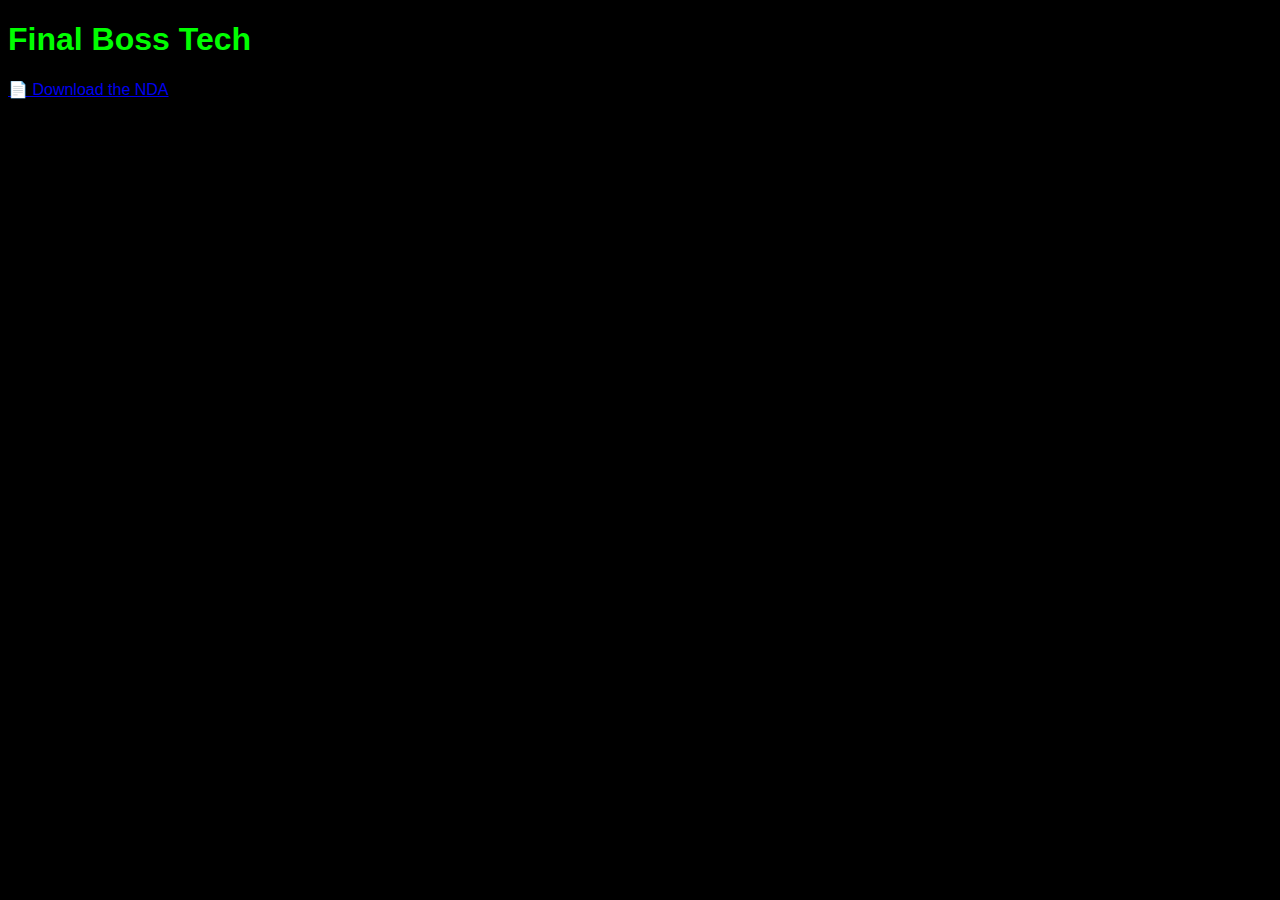
<file: finalboss-licensing-portal/index.html>
<!DOCTYPE html>
<html>
<head>
  <meta charset="utf-8">
  <title>Final Boss Tech</title>
  <link rel="stylesheet" href="styles.css">
</head>
<body>
  <h1>Final Boss Tech</h1>

  <!-- Add the download link below: -->
  <p>
    <a href="/FinalBoss_NDA.pdf" download>
      📄 Download the NDA
    </a>
  </p>
</body>
</html>
</file>
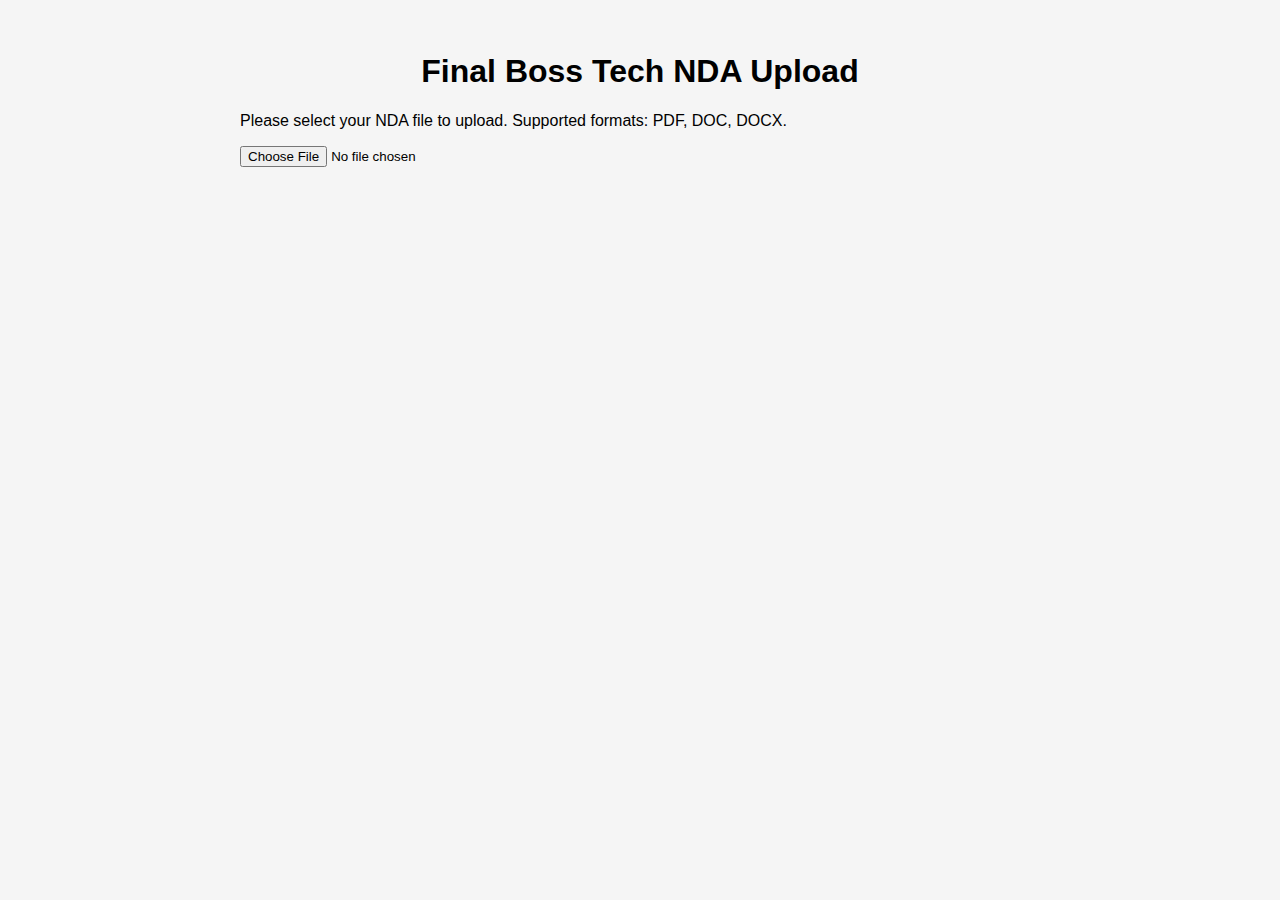
<file: finalbosstech/index.html>
<!DOCTYPE html>
<html lang="en">
<head>
  <meta charset="utf-8" />
  <meta name="viewport" content="width=device-width, initial-scale=1.0" />
  <title>Final Boss Tech NDA Upload</title>
  <style>
    body {
      font-family: Arial, sans-serif;
      padding: 2rem;
      max-width: 800px;
      margin: auto;
      background-color: #f5f5f5;
    }
    h1 {
      text-align: center;
    }
    #consent {
      margin-top: 1rem;
      padding: 1rem;
      background-color: #fff;
      border: 1px solid #ddd;
      border-radius: 4px;
    }
    #consent.hidden {
      display: none;
    }
    #status {
      margin-top: 1rem;
      font-weight: bold;
    }
    button {
      margin-right: 0.5rem;
      padding: 0.5rem 1rem;
      font-size: 1rem;
      cursor: pointer;
    }
  </style>
</head>
<body>
  <h1>Final Boss Tech NDA Upload</h1>
  <p>Please select your NDA file to upload. Supported formats: PDF, DOC, DOCX.</p>
  <input type="file" id="fileInput" accept=".pdf,.doc,.docx" />
  <div id="consent" class="hidden">
    <p>
      Before uploading, you must consent to our terms. By clicking "Accept &
      Upload" you agree that Final Boss Tech may store and process your NDA
      securely and use the information contained within to evaluate potential
      partnership opportunities. If you decline, your file will not be
      uploaded.
    </p>
    <button id="acceptBtn">Accept & Upload</button>
    <button id="declineBtn">Decline</button>
  </div>
  <div id="status"></div>
  <script>
    const fileInput = document.getElementById('fileInput');
    const consentDiv = document.getElementById('consent');
    const acceptBtn = document.getElementById('acceptBtn');
    const declineBtn = document.getElementById('declineBtn');
    const statusDiv = document.getElementById('status');
    let selectedFile;

    fileInput.addEventListener('change', (e) => {
      selectedFile = e.target.files[0];
      if (selectedFile) {
        consentDiv.classList.remove('hidden');
        statusDiv.textContent = '';
      }
    });

    declineBtn.addEventListener('click', () => {
      consentDiv.classList.add('hidden');
      statusDiv.textContent = 'Upload cancelled. You did not consent.';
      fileInput.value = '';
      selectedFile = null;
    });

    acceptBtn.addEventListener('click', async () => {
      if (!selectedFile) return;
      statusDiv.textContent = 'Uploading...';
      const formData = new FormData();
      formData.append('file', selectedFile);
      try {
        const res = await fetch('/.netlify/functions/uploadNDA', {
          method: 'POST',
          body: formData,
        });
        const data = await res.json();
        if (res.ok) {
          statusDiv.textContent =
            'Upload successful. ' + (data.message || 'Thank you for submitting your NDA.');
        } else {
          statusDiv.textContent = 'Error uploading file: ' + (data.error || res.status);
        }
      } catch (err) {
        statusDiv.textContent = 'Error uploading file: ' + err;
      } finally {
        consentDiv.classList.add('hidden');
        fileInput.value = '';
        selectedFile = null;
      }
    });
  </script>
</body>
</html>
</file>
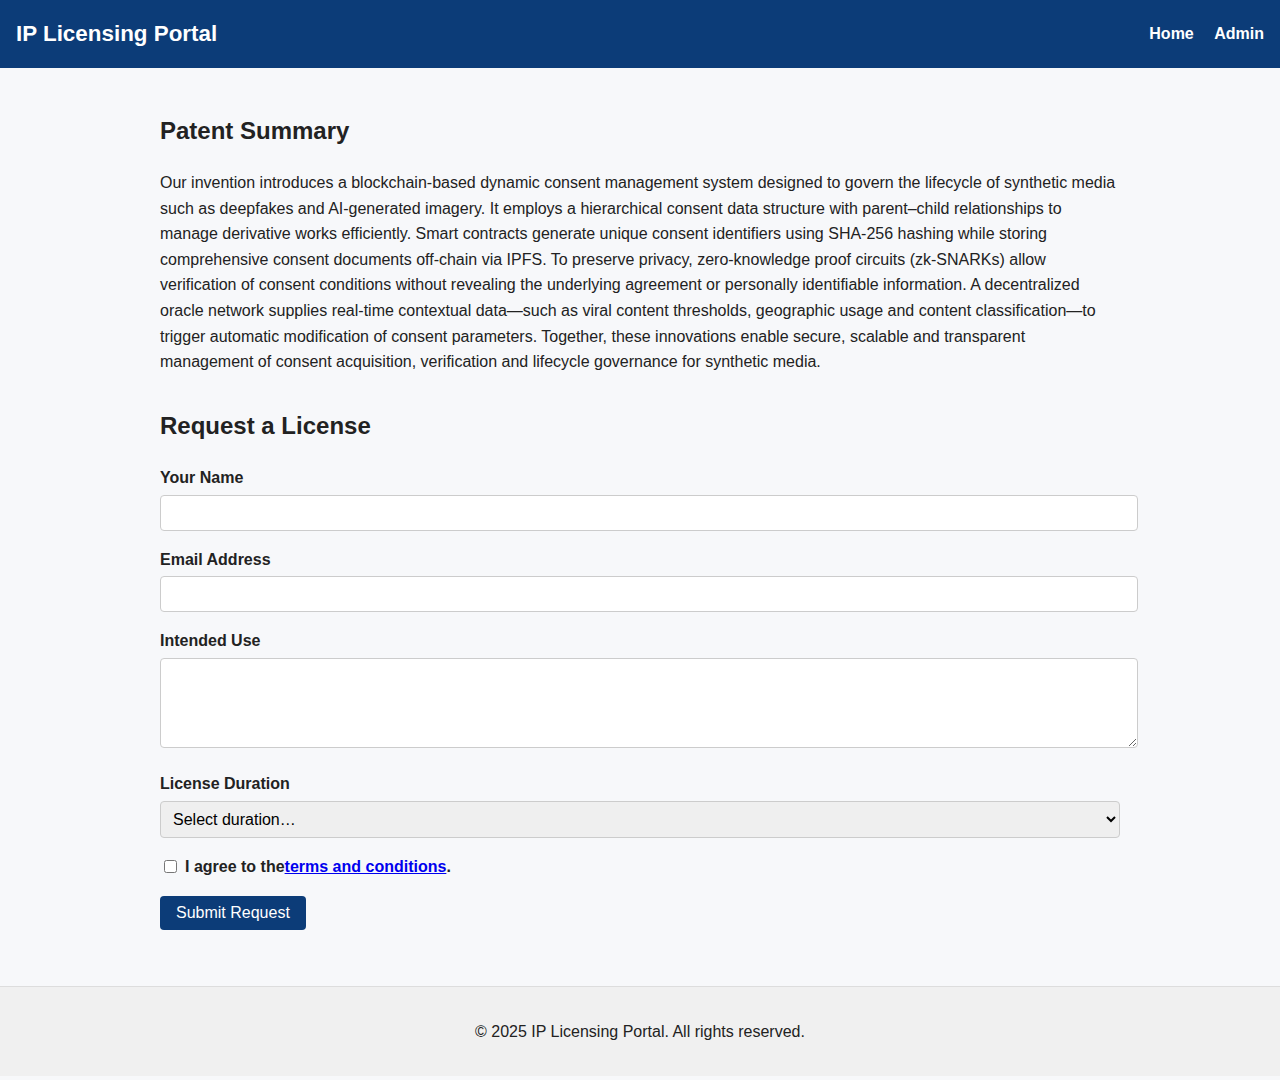
<file: ip-licensing-portal/index.html>
<!DOCTYPE html>
<html lang="en">
  <head>
    <meta charset="UTF-8" />
    <meta name="viewport" content="width=device-width, initial-scale=1.0" />
    <title>IP Licensing Portal</title>
    <link rel="stylesheet" href="style.css" />
  </head>
  <body>
    <header>
      <h1>IP Licensing Portal</h1>
      <nav>
        <a href="index.html">Home</a>
        <a href="admin.html">Admin</a>
      </nav>
    </header>

    <main>
      <section id="summary">
        <h2>Patent Summary</h2>
        <p>
          Our invention introduces a blockchain‑based dynamic consent management system
          designed to govern the lifecycle of synthetic media such as deepfakes and
          AI‑generated imagery. It employs a hierarchical consent data structure
          with parent–child relationships to manage derivative works efficiently.
          Smart contracts generate unique consent identifiers using SHA‑256 hashing
          while storing comprehensive consent documents off‑chain via IPFS. To
          preserve privacy, zero‑knowledge proof circuits (zk‑SNARKs) allow
          verification of consent conditions without revealing the underlying
          agreement or personally identifiable information. A decentralized oracle
          network supplies real‑time contextual data—such as viral content
          thresholds, geographic usage and content classification—to trigger
          automatic modification of consent parameters. Together, these
          innovations enable secure, scalable and transparent management of
          consent acquisition, verification and lifecycle governance for synthetic
          media.
        </p>
      </section>

      <section id="request-form">
        <h2>Request a License</h2>
        <form id="licenseForm">
          <label for="name">Your Name</label>
          <input type="text" id="name" name="name" required />

          <label for="email">Email Address</label>
          <input type="email" id="email" name="email" required />

          <label for="use">Intended Use</label>
          <textarea id="use" name="use" rows="4" required></textarea>

          <label for="duration">License Duration</label>
          <select id="duration" name="duration" required>
            <option value="">Select duration…</option>
            <option value="6 months">6 months</option>
            <option value="1 year">1 year</option>
            <option value="3 years">3 years</option>
            <option value="perpetual">Perpetual</option>
          </select>

          <label class="checkbox">
            <input type="checkbox" id="terms" required /> I agree to the
            <a href="#" target="_blank">terms and conditions</a>.
          </label>

          <button type="submit">Submit Request</button>
        </form>

        <div id="licenseOutput" class="hidden">
          <h3>Your Draft License</h3>
          <pre id="licenseText"></pre>
          <button id="closeLicense">Close</button>
        </div>
      </section>
    </main>

    <footer>
      <p>&copy; 2025 IP Licensing Portal. All rights reserved.</p>
    </footer>

    <script src="script.js"></script>
  </body>
</html>
</file>
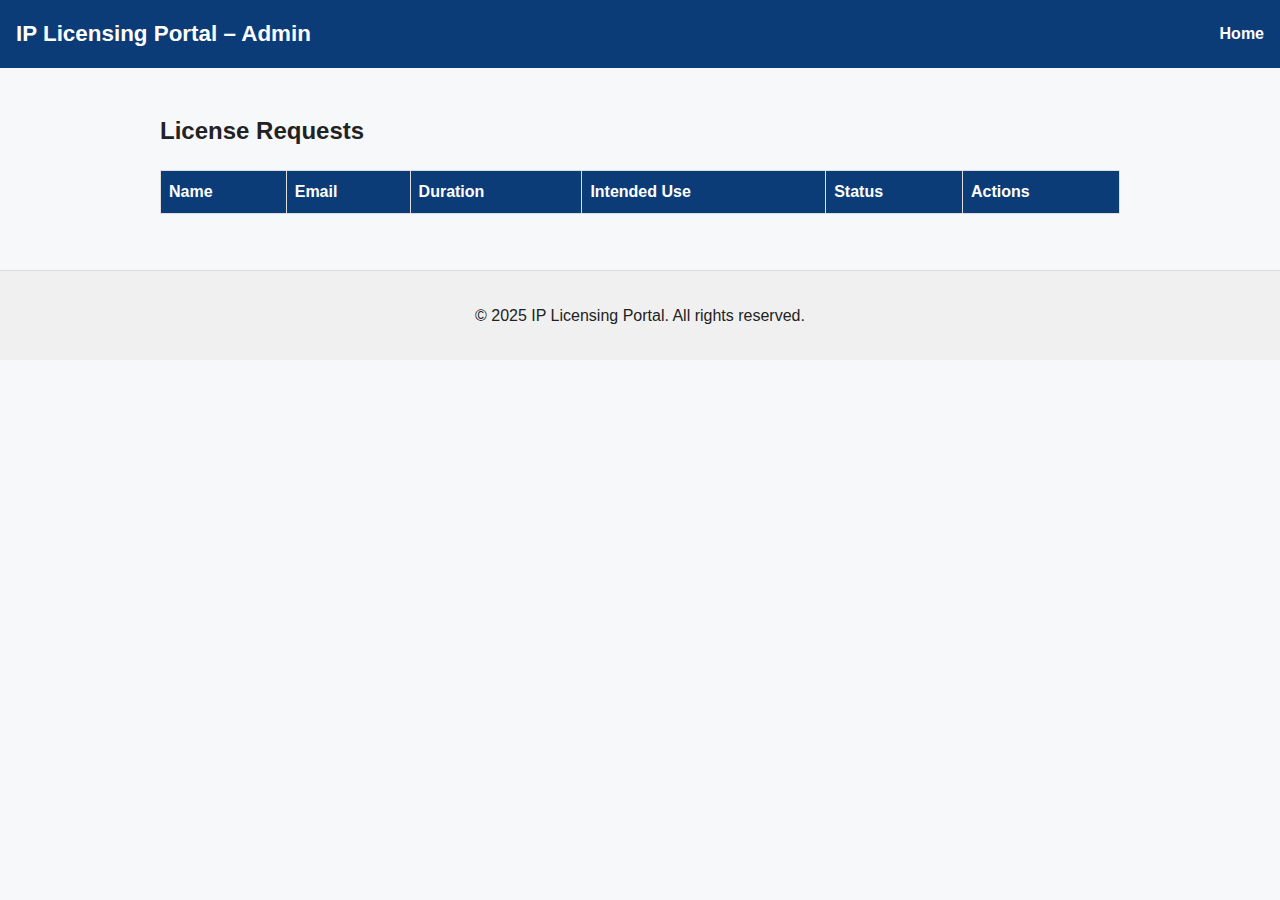
<file: ip-licensing-portal/admin.html>
<!DOCTYPE html>
<html lang="en">
  <head>
    <meta charset="UTF-8" />
    <meta name="viewport" content="width=device-width, initial-scale=1.0" />
    <title>Admin – IP Licensing Portal</title>
    <link rel="stylesheet" href="style.css" />
  </head>
  <body>
    <header>
      <h1>IP Licensing Portal – Admin</h1>
      <nav>
        <a href="index.html">Home</a>
      </nav>
    </header>

    <main>
      <section id="adminSection">
        <h2>License Requests</h2>
        <table>
          <thead>
            <tr>
              <th>Name</th>
              <th>Email</th>
              <th>Duration</th>
              <th>Intended Use</th>
              <th>Status</th>
              <th>Actions</th>
            </tr>
          </thead>
          <tbody id="requestsBody">
            <!-- populated by script.js -->
          </tbody>
        </table>
      </section>
    </main>

    <footer>
      <p>&copy; 2025 IP Licensing Portal. All rights reserved.</p>
    </footer>

    <script src="script.js"></script>
  </body>
</html>
</file>
<file: finalboss-licensing-portal/styles.css>
body { background: black; color: lime; font-family: sans-serif; }
</file>
<file: ip-licensing-portal/style.css>
/* Basic styling for the IP Licensing Portal */
body {
  margin: 0;
  font-family: Arial, sans-serif;
  line-height: 1.6;
  background-color: #f7f8fa;
  color: #222;
}

header {
  background-color: #0c3c78;
  color: #fff;
  padding: 1rem;
  display: flex;
  justify-content: space-between;
  align-items: center;
}

header h1 {
  font-size: 1.4rem;
  margin: 0;
}

nav a {
  color: #fff;
  margin-left: 1rem;
  text-decoration: none;
  font-weight: bold;
}

nav a:hover {
  text-decoration: underline;
}

main {
  padding: 1.5rem;
  max-width: 960px;
  margin: 0 auto;
}

section {
  margin-bottom: 2rem;
}

form label {
  display: block;
  margin-top: 1rem;
  font-weight: bold;
}

form input[type="text"],
form input[type="email"],
form select,
form textarea {
  width: 100%;
  padding: 0.5rem;
  margin-top: 0.25rem;
  border: 1px solid #ccc;
  border-radius: 4px;
  font-size: 1rem;
}

form .checkbox {
  margin-top: 1rem;
  display: flex;
  align-items: center;
}

form .checkbox input {
  margin-right: 0.5rem;
}

form button {
  margin-top: 1rem;
  background-color: #0c3c78;
  color: #fff;
  padding: 0.5rem 1rem;
  border: none;
  border-radius: 4px;
  cursor: pointer;
  font-size: 1rem;
}

form button:hover {
  background-color: #092c59;
}

#licenseOutput {
  background-color: #fff;
  border: 1px solid #ccc;
  padding: 1rem;
  margin-top: 1.5rem;
  border-radius: 4px;
  max-height: 400px;
  overflow: auto;
}

#licenseOutput.hidden {
  display: none;
}

#licenseOutput pre {
  white-space: pre-wrap;
}

table {
  width: 100%;
  border-collapse: collapse;
}

table th, table td {
  border: 1px solid #ddd;
  padding: 0.5rem;
  text-align: left;
}

table th {
  background-color: #0c3c78;
  color: #fff;
}

table tr:nth-child(even) {
  background-color: #f2f2f2;
}

table button {
  background-color: #0c3c78;
  color: #fff;
  border: none;
  padding: 0.25rem 0.5rem;
  border-radius: 4px;
  cursor: pointer;
  font-size: 0.875rem;
}

footer {
  text-align: center;
  padding: 1rem;
  background-color: #f0f0f0;
  border-top: 1px solid #ddd;
}
</file>
